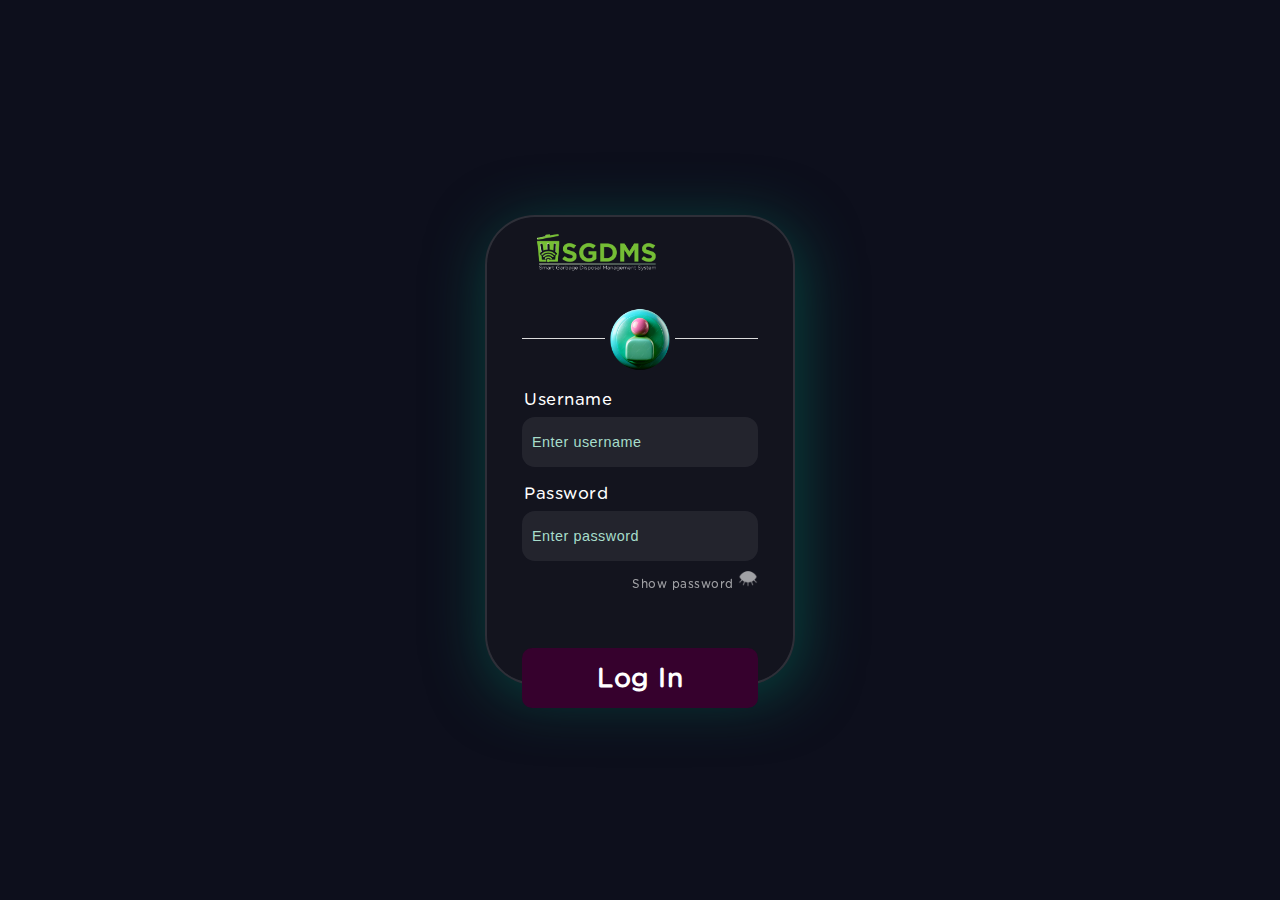
<file: index.html>
<!DOCTYPE html>
<html lang="en">
  <head>
    <meta charset="UTF-8" />
    <meta
      name="viewport"
      content="width=device-width, initial-scale=1.0, user-scalable=no"
    />
    <title>Driver Log in SGDMS</title>
    <link rel="stylesheet" href="style.css" />
    <link rel="stylesheet" href="login.css" />

    <link
      href="https://cdn.jsdelivr.net/npm/bootstrap@5.0.2/dist/css/bootstrap.min.css"
      rel="stylesheet"
      integrity="sha384-EVSTQN3/azprG1Anm3QDgpJLIm9Nao0Yz1ztcQTwFspd3yD65VohhpuuCOmLASjC"
      crossorigin="anonymous"
    />
  </head>
  <body>
    <form id="loginForm">
      <div class="d-flex justify-content-center align-items-center">
        <img src="/assets/logo.png" class="loginLogo" alt="" />
      </div>

     <div class="container loginContaier">
       
 <div class="loginLogoContainer container">
  <div class="line" ></div>
       <img src="/assets/login.png" class="loginLogo1" alt="">
       <div class="line"></div>
 </div>
      <label for="username">Username</label>
      <input
        type="text"
        placeholder="Enter username"
        id="username"
        autocomplete="username"
      />

      <label for="password">Password</label>
      <input
        type="password"
        placeholder="Enter password"
        id="password"
        autocomplete="current-password"
      />
      <span class="showPass"
        >Show password
        <img src="/assets/closedEye.png" class="pass closedEye" alt=""
      /></span>
      <br />
      <button id="loginBtn">Log In</button>
      <span class="error"> </span>
     </div>
    </form>

    <script src="https://cdn.jsdelivr.net/npm/bootstrap@5.0.2/dist/js/bootstrap.bundle.min.js"></script>
    <script src="/login.js"></script>
  </body>
</html>
</file>
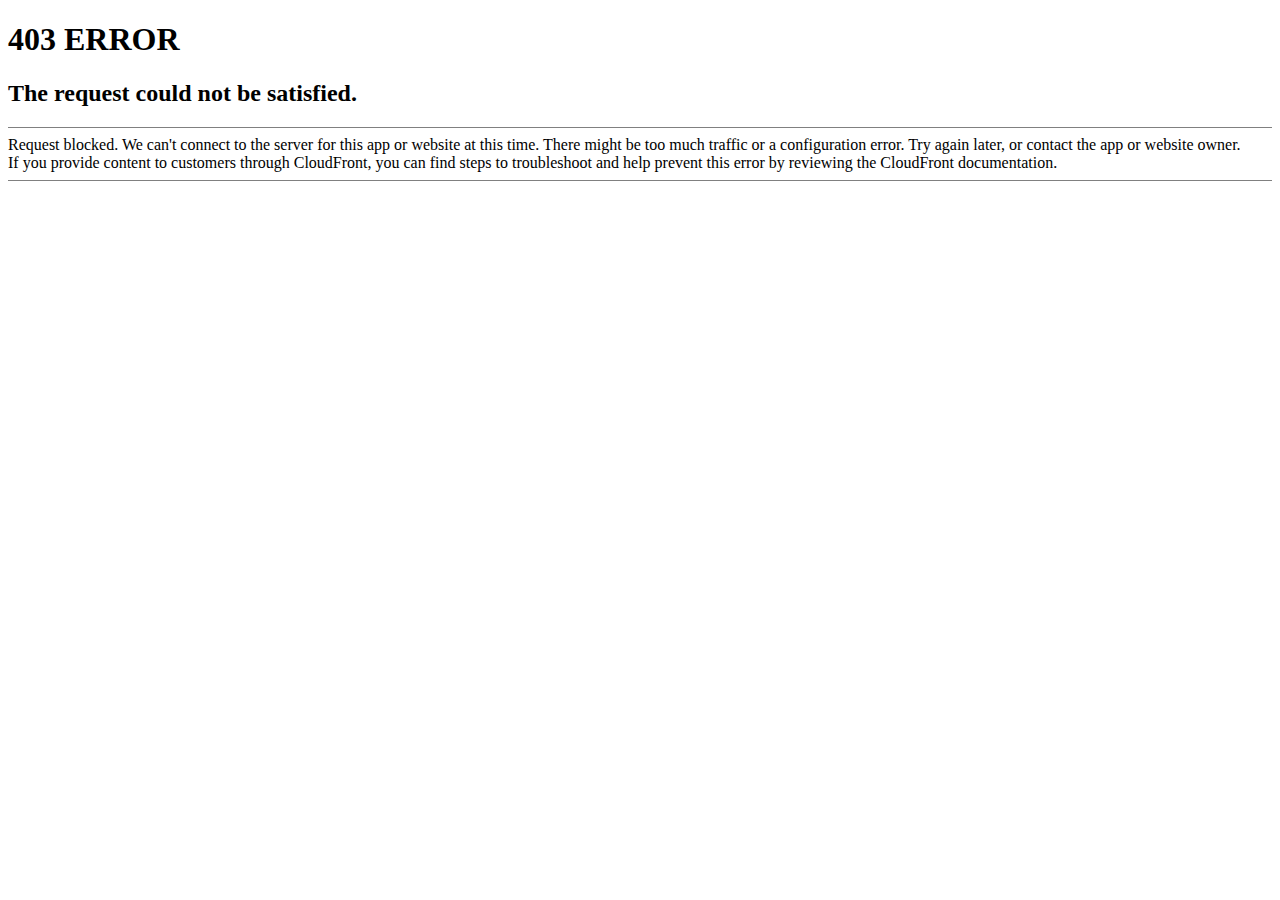
<file: tria.l.html>
<!DOCTYPE HTML PUBLIC "-//W3C//DTD HTML 4.01 Transitional//EN" "http://www.w3.org/TR/html4/loose.dtd">
<HTML><HEAD><META HTTP-EQUIV="Content-Type" CONTENT="text/html; charset=iso-8859-1">
<TITLE>ERROR: The request could not be satisfied</TITLE>
</HEAD><BODY>
<H1>403 ERROR</H1>
<H2>The request could not be satisfied.</H2>
<HR noshade size="1px">
Request blocked.
We can't connect to the server for this app or website at this time. There might be too much traffic or a configuration error. Try again later, or contact the app or website owner.
<BR clear="all">
If you provide content to customers through CloudFront, you can find steps to troubleshoot and help prevent this error by reviewing the CloudFront documentation.
<BR clear="all">
<HR noshade size="1px">
</file>
<file: style.css>
* {
  margin: 0;
  padding: 0;
  box-sizing: border-box;
  color: whitesmoke;
  scroll-behavior: smooth !important;
  /* overflow-x: hidden !important; */
}
/* custom fonts */
@font-face {
  font-family: "gotham";
  src: url("/assets/fonts/gotham.otf") format("opentype");
}

body {
  background: #05000b !important ;
  
}

#chart {
    margin: 4px auto;
    box-shadow: /* Smallest glow */    0 0 100px rgba(79, 1, 48, 0.87);
    border-radius:400px ;
    /* background-color: rgba(201,190,141,0.845);
     */
  background: linear-gradient(150deg, #c8013d95, #024e63db);
  
    margin-bottom: 10%;
    border-radius: 500px !important;
    -webkit-border-radius: 500px !important;
    -moz-border-radius: 500px !important;
    -ms-border-radius: 500px !important;
    -o-border-radius: 500px !important;
     max-width: 100%; /* Add this line */
     width: 270px;
}
.trashCol {
  height: 50px;
  width: 50px;
  margin-left: -40% !important;
  margin-top: -10%;
}
.disposed{
    height: 50px;
  width: 50px;
  margin-left: -26% !important;
  margin-top: -10%;
}

.truck {
  height: 40px;
  width: 40px;
  margin-left: -20% !important;
  margin-top: -2%;
}


.title {
  z-index: 1000;
  height: 60px;
  width: 100% !important;
  background: rgba(0, 0, 0, 0.643);
  box-shadow: rgba(0, 0, 0, 0.041) 0px 14px 28px,
    rgba(0, 0, 0, 0.22) 0px 10px 10px;
  border-bottom-right-radius: 20px;
  border-bottom-left-radius: 20px;
}
.img {
  margin-top: -3%;
  max-height: 100px;
  max-width: 100px;
}

.details {
  height: 100px;
  width: 200px;
  background: rgba(53, 144, 98, 0.84);
  border-radius: 15px;
  -webkit-border-radius: 15px;
  -moz-border-radius: 15px;
  -ms-border-radius: 15px;
  -o-border-radius: 15px;
  box-shadow: rgba(13, 15, 28, 0.883) 0px 19px 38px,
    rgba(0, 0, 0, 0.028) 0px 15px 12px;
  flex-direction: column;
}
.detContainer,
.detContainer1 {
  background-color: rgba(255, 255, 255, 0.08);
  border-radius: 20px;
  padding-top: 7%;
  padding-bottom: 10%;
  -webkit-border-radius: 20px;
  -moz-border-radius: 20px;
  -ms-border-radius: 20px;
  -o-border-radius: 20px;
}
.analyticsContainer {
  padding-bottom: 0;
}

.btn {
  height: 45px !important;
  width: 130px !important;
  margin-left: 10% !important;
  border-radius: 10px !important;
  background-color: rgb(93, 2, 46) !important;
  font-size: 1rem !important;
  font-family: Verdana, Geneva, Tahoma, sans-serif;
  -webkit-border-radius: 10px !important;
  -moz-border-radius: 10px !important;
  -ms-border-radius: 10px !important;
  -o-border-radius: 10px !important;
  box-shadow: rgba(0, 0, 0, 0.564) 0px 19px 38px,
    rgba(0, 0, 0, 0.475) 0px 15px 12px;
  border: none !important;
}
.btn2 {
  background-color: rgb(170, 151, 7) !important;
}

.details h4 {
  font-family: gotham;
  font-size: 1.3rem;
}

.details span {
  font-family: "Lucida Sans", "Lucida Sans Regular", "Lucida Grande",
    "Lucida Sans Unicode", Geneva, Verdana, sans-serif;
  font-size: 1rem;
}
.det {
  font-family: "gotham";
}
.greet {
  font-family: gotham;
  margin: 0;
  padding-top: 3%;
  margin-bottom: 7%;
  margin-left: -15px !important;
}
.greet h1 {
  font-size: 2.1rem;
}
.subGreet {
  font-size: 0.58rem;
  font-family: "Lucida Sans", "Lucida Sans Regular", "Lucida Grande",
    "Lucida Sans Unicode", Geneva, Verdana, sans-serif;
  margin-top: -2%;
}
.user {
    height: 30px !important;
    width: 30px !important;
    margin-left: auto;
    filter: grayscale(96%);
    -webkit-filter: grayscale(96%);
}
.locationLogo{
  height: 50px;
  width: 50px;
  margin-top: -20%;
}

#location{
  font-size: 14px !important;
}



.logout{
  font-family: gotham;

  opacity: .7;
  -webkit-filter: grayscale(70%);
}

.detailHeader {
  font-family: gotham;
}
.secondSec{
    margin-top: 2% !important;
}

.greet {
  padding-left: 5%;
}
.btnContainer {
  flex-direction: column;
  row-gap: 15px;
}



.text-muted {
  color: #000000 !important;
}

.zc {
  height: 30px;
  width: 100px;
}

.box {
  position: relative; /* Required for the pseudo-element positioning */
  width: 200px; /* Adjust size as needed */
  height: 200px; /* Adjust size as needed */
  border: 1px solid #000; /* Optional border for visibility */
}

.box::before {
  content: "";
  position: absolute;
  bottom: 0;
  left: 0;
  width: 120%;
  opacity: 0.5;
  height: 100%;
  border-bottom: 2px solid rgb(15, 15, 15);
  transform: rotate(325deg);
  transform-origin: bottom left;
  /* Ensure the line starts from bottom left */
}



.truck {
  height: 40px;
}
.supPara{
  font-family:monospace serif;  
  text-align: center;
  margin-bottom: 5%;
}

.handles{
  display: flex;
  justify-content: center;
  align-items: center;
  margin-top: 20px;
  margin-bottom: 30px;
  background-color: rgba(146, 188, 69, 0.152);
  padding-block: 5%;
}

a{
  list-style-type: none;
  text-decoration: none !important;
  color: whitesmoke !important;
  font-size: 1rem;
}

.supportHeader{
  margin-top: 10% ;
}
.social{
  height: 20px;
  width: 20px;
  margin-right: 5px;

}


/* Overlay styling */
.popup-overlay {
  background: rgba(0, 0, 0, 0.8);
  backdrop-filter: blur(90%);
}



/* Popup content styling */
.popup-content {
  background: linear-gradient(135deg, #121212e0, #2a2a2a, #02603eb7) !important;
  border-radius: 20px;
  padding: 20px;
  height: 210px !important;
  max-width: 250px;
  box-shadow: 0 10px 30px rgba(0, 0, 0, 0.3);
  text-align: center;
  border: 2px solid rgba(255, 255, 255, 0.1);
  overflow: hidden;
  position: relative;
  -webkit-border-radius: 20px;
  -moz-border-radius: 20px;
  -ms-border-radius: 20px;
  -o-border-radius: 20px;
}

.binClearContainer{
  height: 140px !important;
}

/* Content styling */
.binClear {
  font-size: 16px;
  color: #ffffff !important;
  margin-bottom: 50px;
  line-height: 1.4;
  font-weight: 300;
  margin-top: -5% !important;
}
.userLogOut{
  display: flex;
  justify-content: center;
  align-items: center;
  flex-direction: row;
  width: 100px !important;
}
.myBtn{
  width: 70px !important;
  height: 40px !important;
}
.no{
  margin-right: 10% !important;
  background-color: rgba(3, 164, 111, 0.778) !important;
}
.yes{
  margin-right: 10% !important;
  background-color: rgba(182, 56, 3, 0.719) !important;
}

.megaContainer{
  background-color: rgba(2, 116, 112, 0.121);
  border-radius: 30px;
  -webkit-border-radius: 30px;
  -moz-border-radius: 30px;
  -ms-border-radius: 30px;
  -o-border-radius: 30px;
  padding-top: 30px;
  margin-top: 10%;
}
.logoutContainer{
  height: 100px !important;
}
.binClearLogo{
  height: 60px;
  width: 60px;
}
</file>
<file: login.css>
*,
*:before,
*:after {
  padding: 0;
  margin: 0;
  box-sizing: border-box;
}
body {
  background: rgb(3, 6, 26) !important ;
}
.background {
  width: 430px;
  height: 520px;
  position: absolute;
  transform: translate(-50%, -50%);
  left: 50%;
  top: 50%;
}
.background .shape {
  height: 200px;
  width: 200px;
  position: absolute;
  border-radius: 50%;
}

form {
  height: 470px;
  width: 310px;
  background-color: rgba(41, 41, 41, 0.229);
  position: absolute;
  transform: translate(-50%, -50%);
  top: 50%;
  left: 50%;
  border-radius: 50px;
  border: 2px solid rgba(205, 205, 205, 0.149);
  box-shadow: 0 0 40px rgba(8, 7, 16, 0.6);
  padding: 50px 35px;
  -webkit-border-radius: 50px;
  -moz-border-radius: 50px;
  -ms-border-radius: 50px;
  -o-border-radius: 50px;
}
#loginForm {
  -webkit-box-shadow: 4px 10px 61px 0px rgba(77, 195, 164, 0.514);
  -moz-box-shadow: 4px 10px 61px 0px rgba(12, 124, 90, 0.793);
  box-shadow: 4px 10px 61px 0px rgba(1, 111, 89, 0.579);
  
}
form * {
  font-family: gotham;
  color: #ffffff;
  letter-spacing: 0.5px;
  outline: none;
  border: none;
}
form h3 {
  font-size: 122px;
  font-weight: 500;
  line-height: 42px;
  text-align: center;
}

label {
  display: block;
  margin-top: 17px;
  font-size: 16px;
  font-weight: 500;
  margin-left: 2px;
}
input {
  display: block;
  height: 50px;
  width: 100%;
  background-color: rgba(255, 255, 255, 0.07);
  border-radius: 13px !important;
  padding: 0 10px;
  margin-top: 8px;
  font-size: 14px;
  font-weight: 300;
  border-radius: 5px !important;
  -webkit-border-radius: 13px !important;
  -moz-border-radius: 13px !important;
  -ms-border-radius: 13px !important;
  -o-border-radius: 13px !important;
  font-family: gotham;
}
::placeholder {
  color: #e5e5e5;
  font-size: 0.9rem;
  color: #a7ddcb;
  font-family: Verdana, Geneva, Tahoma, sans-serif;
}
button {
  margin-top: 50px;
  width: 100%;
  background-color: #36012d;

  color: #080710;
  padding: 15px 0;
  font-size: 25px;
  color: white;
  font-weight: 600;
  border-radius: 5px;
  cursor: pointer;
  border-radius: 10px !important;
  -webkit-border-radius: 10px !important;
  -moz-border-radius: 10px !important;
  -ms-border-radius: 10px !important;
  -o-border-radius: 10px !important;
}
.social {
  margin-top: 30px;
  display: flex;
}
.social div {
  background: red;
  width: 150px;
  border-radius: 3px;
  padding: 5px 10px 10px 5px;
  background-color: rgba(255, 255, 255, 0.27);
  color: #eaf0fb;
  text-align: center;
}
.social div:hover {
  background-color: rgba(255, 255, 255, 0.47);
}
.social .fb {
  margin-left: 25px;
}
.social i {
  margin-right: 4px;
}

.error {
  display: block;
  text-align: center;
  margin-top: 5%;
  font-family: gotham;
  color: rgb(197, 23, 23);
  text-decoration: overline;
  text-decoration: overline;
}

.closedEye {
  height: 20px;
  width: 20px;
}

.loginLogo {
  height: 150px;
  width: 150px;
  margin-top: -40%;
  padding: 0;
}
.pass {
  filter: invert(100%);
  -webkit-filter: invert(100%);
}
.showPass {
  font-size: 0.7rem;
  opacity: 0.6;
  display: block;
  text-align: right;
  margin-top: 3%;
  margin-bottom: -5%;
}

.loginContaier {
  margin-top: -10%;
}

* {
  margin: 0;
  padding: 0;
  box-sizing: border-box;
  color: whitesmoke;
  scroll-behavior: smooth !important;
}
/* custom fonts */
@font-face {
  font-family: "gotham";
  src: url("/assets/fonts/gotham.otf") format("opentype");
}

body {
  background: rgb(13, 15, 28) !important ;
}

.trashCol {
  height: 50px;
  width: 50px;
  margin-left: -40% !important;
  margin-top: -10%;
}

.truck {
  height: 40px;
  width: 40px;
  margin-left: -20% !important;
  margin-top: -2%;
}

.title {
  z-index: 1000;
  height: 60px;
  width: 100% !important;
  background: rgba(0, 0, 0, 0.643);
  box-shadow: rgba(0, 0, 0, 0.041) 0px 14px 28px,
    rgba(0, 0, 0, 0.22) 0px 10px 10px;
  border-bottom-right-radius: 20px;
  border-bottom-left-radius: 20px;
}
.img {
  margin-top: -3%;
  max-height: 100px;
  max-width: 100px;
}

.details {
  height: 100px;
  width: 200px;
  background: rgba(228, 205, 103, 0.84);
  border-radius: 15px;
  -webkit-border-radius: 15px;
  -moz-border-radius: 15px;
  -ms-border-radius: 15px;
  -o-border-radius: 15px;
  box-shadow: rgba(13, 15, 28, 0.883) 0px 19px 38px,
    rgba(0, 0, 0, 0.028) 0px 15px 12px;
  flex-direction: column;
}
.secondSec {
  margin-top: 10% !important;
}
.detContainer,
.detContainer1 {
  background-color: rgba(255, 255, 255, 0.08);
  border-radius: 20px;
  padding-top: 7%;
  padding-bottom: 10%;
  -webkit-border-radius: 20px;
  -moz-border-radius: 20px;
  -ms-border-radius: 20px;
  -o-border-radius: 20px;
}
.analyticsContainer {
  padding-bottom: 0;
}

.btn {
  height: 45px !important;
  width: 130px !important;
  margin-left: 10% !important;
  border-radius: 10px !important;
  background-color: rgb(65, 2, 93) !important;
  font-size: 1rem !important;
  font-family: Verdana, Geneva, Tahoma, sans-serif;
  -webkit-border-radius: 10px !important;
  -moz-border-radius: 10px !important;
  -ms-border-radius: 10px !important;
  -o-border-radius: 10px !important;
  box-shadow: rgba(0, 0, 0, 0.564) 0px 19px 38px,
    rgba(0, 0, 0, 0.475) 0px 15px 12px;
  border: none !important;
}
.btn2 {
  background-color: rgb(117, 52, 44) !important;
}

.details h4 {
  font-family: gotham;
  font-size: 1.3rem;
}

.details span {
  font-family: "Lucida Sans", "Lucida Sans Regular", "Lucida Grande",
    "Lucida Sans Unicode", Geneva, Verdana, sans-serif;
  font-size: 1rem;
}
.det {
  font-family: "gotham";
}
.greet {
  font-family: gotham;
  margin: 0;
  padding-top: 3%;
  margin-bottom: 7%;
  margin-left: -15px !important;
}
.greet h1 {
  font-size: 2.1rem;
}
.subGreet {
  font-size: 0.58rem;
  font-family: "Lucida Sans", "Lucida Sans Regular", "Lucida Grande",
    "Lucida Sans Unicode", Geneva, Verdana, sans-serif;
  margin-top: -2%;
}
.user {
  height: 40px !important;
  width: 40px !important;
  margin-left: auto;
}
.logout {
  font-family: gotham;
  font-size: 0.7rem;
  opacity: 0.7;
}

.detailHeader {
  font-family: gotham;
}

.greet {
  padding-left: 5%;
}
.btnContainer {
  flex-direction: column;
  row-gap: 15px;
}

.footer {
  margin-top: 5%;
  background: rgba(234, 232, 232, 0.863);
  border-top: 1px solid #e9ecef;
  border-top-left-radius: 60px;
  border-top-right-radius: 60px;
}

.footer .container {
  max-width: 100%;
}

.text-muted {
  color: #000000 !important;
}

.zc {
  height: 50px;
  width: 160px;
}

.box {
  position: relative; /* Required for the pseudo-element positioning */
  width: 200px; /* Adjust size as needed */
  height: 200px; /* Adjust size as needed */
  border: 1px solid #000; /* Optional border for visibility */
}

.box::before {
  content: "";
  position: absolute;
  bottom: 0;
  left: 0;
  width: 120%;
  opacity: 0.5;
  height: 100%;
  border-bottom: 2px solid rgb(15, 15, 15);
  /*Colorandthicknessoftheline*/
  transform: rotate(325deg);
  transform-origin: bottom left;
  /* Ensure the line starts from bottom left */
}

.thirdSec {
  margin-top: 10%;
}

.truck {
  height: 40px;
}
.loginLogo1 {
  height: 70px;
  width: 70px;
  filter: hue-rotate(130deg);
}

.loginLogoContainer {
  display: flex;
  justify-content: center;
  align-items: center;
}
.line {
  height: 1px;
  width: 100%;
  background-color: rgb(220, 220, 220);
}
</file>
